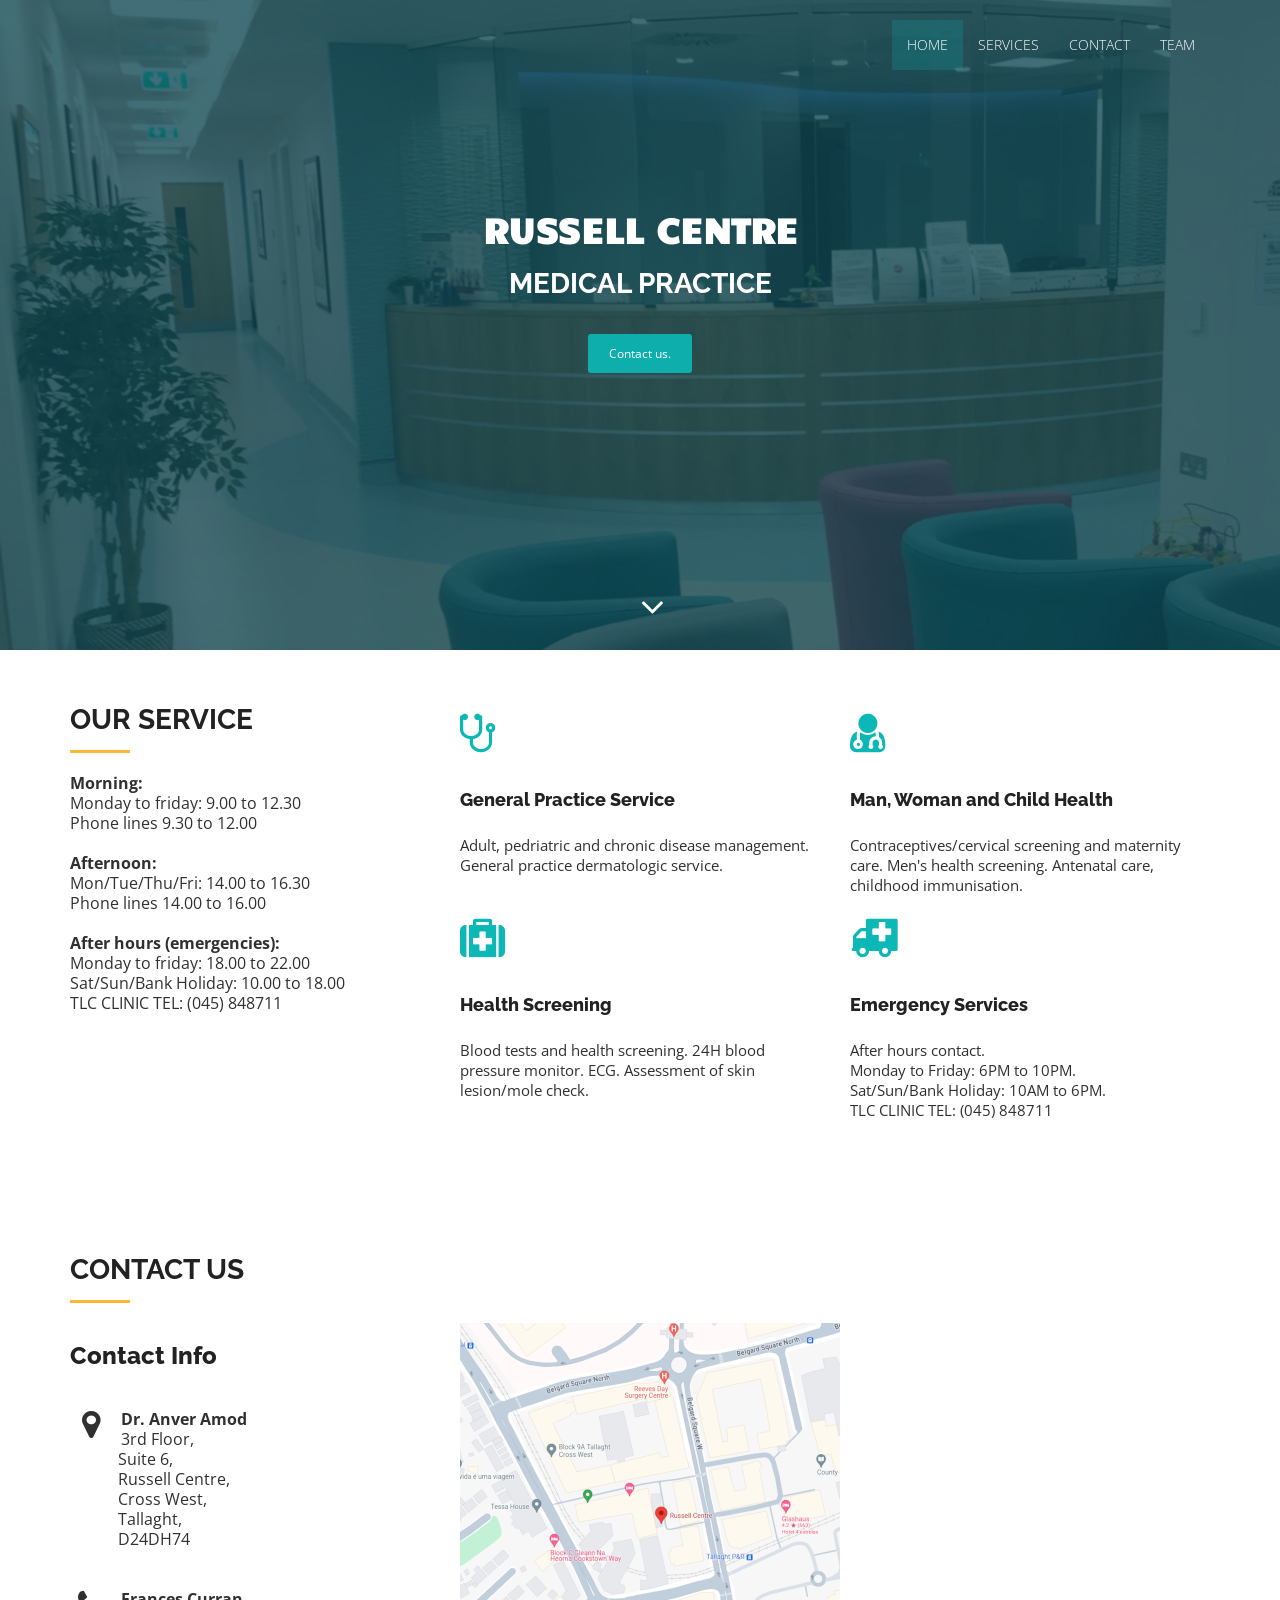
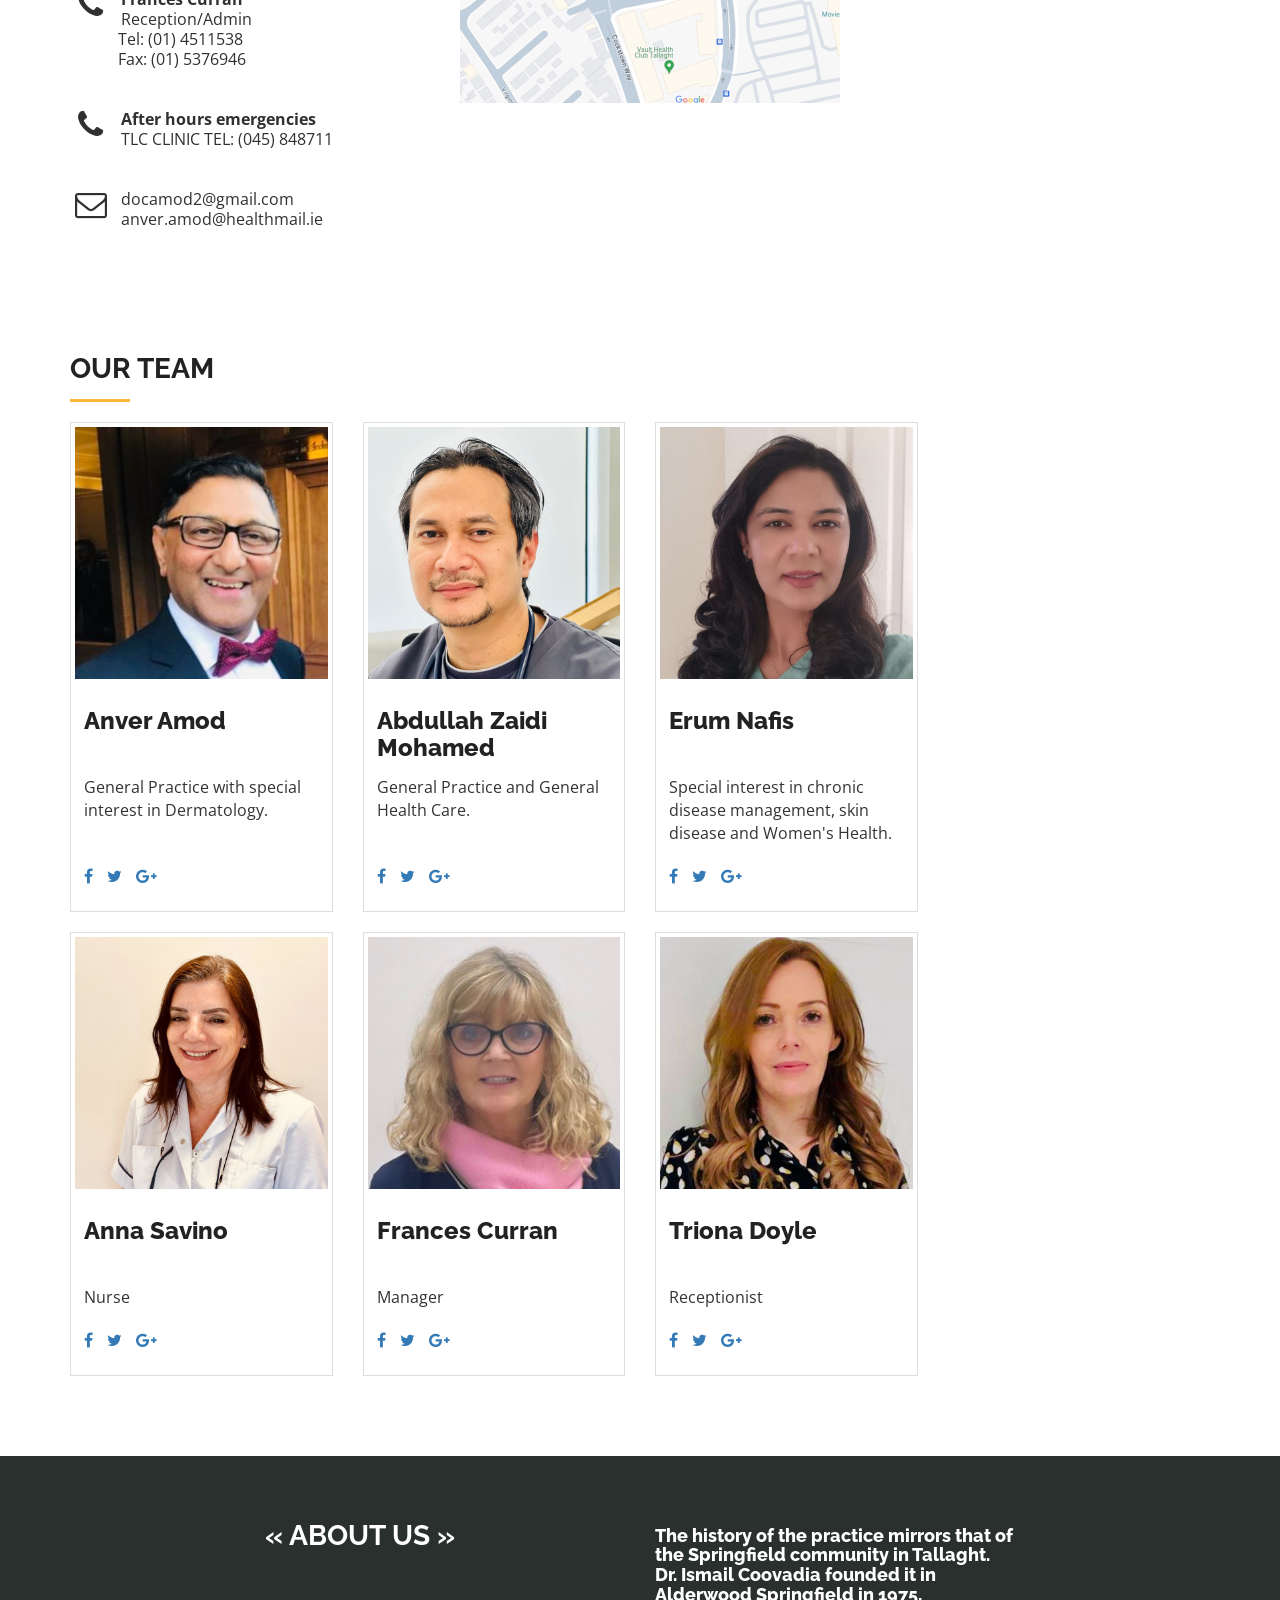
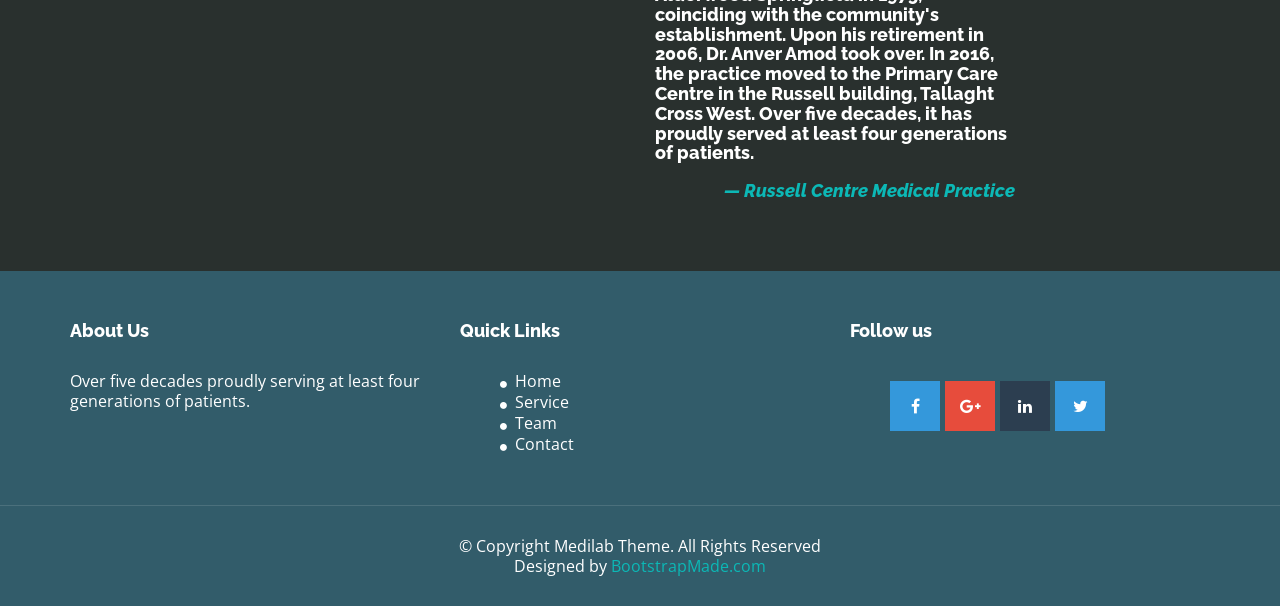
<file: index.html>
<!DOCTYPE html>
<html lang="en">

<head>
  <meta charset="utf-8">
  <meta name="viewport" content="width=device-width, initial-scale=1">
  <title>Russell Centre Medical Practice</title>
  <meta name="description" content="">
  <meta name="keywords" content="">

  <link rel="stylesheet" type="text/css" href="https://fonts.googleapis.com/css?family=Open+Sans|Raleway|Candal">
  <link rel="stylesheet" type="text/css" href="css/font-awesome.min.css">
  <link rel="stylesheet" type="text/css" href="css/bootstrap.min.css">
  <link rel="stylesheet" type="text/css" href="css/style.css">
  <!-- =======================================================
    Theme Name: Medilab
    Theme URL: https://bootstrapmade.com/medilab-free-medical-bootstrap-theme/
    Author: BootstrapMade.com
    Author URL: https://bootstrapmade.com
  ======================================================= -->
</head>

<body id="myPage" data-spy="scroll" data-target=".navbar" data-offset="60">
  <!--banner-->
  <section id="banner" class="banner">
    <div class="bg-color">
      <nav class="navbar navbar-default navbar-fixed-top">
        <div class="container">
          <div class="col-md-12">
            <div class="navbar-header">
              <button type="button" class="navbar-toggle" data-toggle="collapse" data-target="#myNavbar">
				        <span class="icon-bar"></span>
				        <span class="icon-bar"></span>
				        <span class="icon-bar"></span>
				      </button>
              <!-- <a class="navbar-brand" href="#"><img src="img/logo.png" class="img-responsive" style="width: 140px; margin-top: -16px;"></a> -->
            </div>
            <div class="collapse navbar-collapse navbar-right" id="myNavbar">
              <ul class="nav navbar-nav">
                <li class="active"><a href="#banner">Home</a></li>
                <li class=""><a href="#service">Services</a></li>
                <!-- <li class=""><a href="#testimonial">Testimonial</a></li> -->
                <li class=""><a href="#contact">Contact</a></li>
                <li class=""><a href="#doctor-team">Team</a></li>
              </ul>
            </div>
          </div>
        </div>
      </nav>
      <div class="container">
        <div class="row">
          <div class="banner-info">
            <div class="banner-logo text-center" hidden>
              <img src="img/logo.png" class="img-responsive">
            </div>
            <div class="banner-text text-center">
              <h1 class="white">Russell Centre<br/></h1>
              <h2 class="white">Medical Practice</h2>
              <p></p>
              <a href="#contact" class="btn btn-appoint">Contact us.</a>
            </div>
            <div class="overlay-detail text-center">
              <a href="#service"><i class="fa fa-angle-down"></i></a>
            </div>
          </div>
        </div>
      </div>
    </div>
  </section>
  <!--/ banner-->
  <!--service-->
  <section id="service" class="section-padding">
    <div class="container">
      <div class="row">
        <div class="col-md-4 col-sm-4">
          <h2 class="ser-title">Our Service</h2>
          <hr class="botm-line">
          <p> 
            <b>Morning:</b>
            <br/>
            Monday to friday: 9.00 to 12.30<br/>
            Phone lines 9.30 to 12.00
            <br/>
            <br/>

            <b>Afternoon:</b>
            <br/>
            Mon/Tue/Thu/Fri:  14.00 to 16.30<br/>
            Phone lines 14.00 to 16.00
            <br/>
            <br/>

            <b>After hours (emergencies):</b>
            <br/>
            Monday to friday: 18.00 to 22.00<br/>
            Sat/Sun/Bank Holiday: 10.00 to 18.00<br/>
            TLC CLINIC TEL: (045) 848711<br/>
            <br/>
            <br/>

          </p>
        </div>
        <div class="col-md-4 col-sm-4">
          <div class="service-info">
            <div class="icon">
              <i class="fa fa-stethoscope"></i>
            </div>
            <div class="icon-info">
              <h4>General Practice Service</h4>
              <p>Adult, pedriatric and chronic disease management. General practice dermatologic service. <br/> &nbsp; <br/> </p>
            </div>
          </div>
          <div class="service-info">
            <div class="icon">
              <i class="fa fa-medkit"></i>
            </div>
            <div class="icon-info">
              <h4>Health Screening</h4>
              <p>Blood tests and health screening. 24H blood pressure monitor. ECG. Assessment of skin lesion/mole check.</p>
            </div>
          </div>
        </div>
        <div class="col-md-4 col-sm-4">
          <div class="service-info">
            <div class="icon">
              <i class="fa fa-user-md"></i>
            </div>
            <div class="icon-info">
              <h4>Man, Woman and Child Health</h4>
              <p> Contraceptives/cervical screening and maternity care.
                Men's health screening. 
                Antenatal care, childhood immunisation.
              </p>
            </div>
          </div>
          <div class="service-info">
            <div class="icon">
              <i class="fa fa-ambulance"></i>
            </div>
            <div class="icon-info">
              <h4>Emergency Services</h4>
              <!-- <p>After hours contact for emergencies.</p> -->
              <p>
                After hours contact.<br/>
                Monday to Friday: 6PM to 10PM.<br/>
                Sat/Sun/Bank Holiday: 10AM to 6PM.<br/>
                TLC CLINIC TEL: (045) 848711
              </p>
            </div>
          </div>
        </div>
      </div>
    </div>
  </section>
  <!--/ service-->
  
  <!--about-->
  <section id="contact" class="section-padding">
    <div class="container">
      <div class="row">
        <div class="col-md-12">
          <h2 class="ser-title">Contact us</h2>
          <hr class="botm-line">
        </div>
        <div class="col-md-4 col-sm-4">
          <h3>Contact Info</h3>
          <div class="space"></div>
          <p><i class="fa fa-map-marker fa-fw pull-left fa-2x"></i>
            <b>Dr. Anver Amod</b> <br/>
            3rd Floor, </br>
            &nbsp; &nbsp; &nbsp; &nbsp; &nbsp; &nbsp; Suite 6, </br>
            &nbsp; &nbsp; &nbsp; &nbsp; &nbsp; &nbsp; Russell Centre, </br>
            &nbsp; &nbsp; &nbsp; &nbsp; &nbsp; &nbsp; Cross West, </br>
            &nbsp; &nbsp; &nbsp; &nbsp; &nbsp; &nbsp; Tallaght, </br>
            &nbsp; &nbsp; &nbsp; &nbsp; &nbsp; &nbsp; D24DH74
          </p>
          <div class="space"></div>
          <p><i class="fa fa-phone fa-fw pull-left fa-2x"></i>
            <b>Frances Curran</b> <br/>
            Reception/Admin <br/>
            &nbsp; &nbsp; &nbsp; &nbsp; &nbsp; &nbsp; Tel: (01) 4511538 <br/>
            &nbsp; &nbsp; &nbsp; &nbsp; &nbsp; &nbsp; Fax: (01) 5376946 <br/>
          </p>
          <div class="space"></div>
          <p><i class="fa fa-phone fa-fw pull-left fa-2x"></i>
            <b>After hours emergencies</b> <br/>
            TLC CLINIC TEL: (045) 848711
          </p>
          <div class="space"></div>
          <p><i class="fa fa-envelope-o fa-fw pull-left fa-2x"></i>
          docamod2@gmail.com <br/>
          anver.amod@healthmail.ie
          </p>


          <!-- <br/> -->
          <!-- <p><i class="fa fa-phone fa-fw pull-left fa-2x"></i> (EMERGENCY LINE) 01-045 848711</p> -->
        </div>
        <div class="col-md-8 col-sm-8 marb20">
          <div>
            <a href="https://maps.app.goo.gl/CNibWx81sjBers7J9"><img src="img/location.png" alt="..." class="team-img"></a>
          </div>
        </div>
      </div>
    </div>
  </section>

  <!--doctor team-->
  <section id="doctor-team" class="section-padding">
    <div class="container">
      <div class="row">
        <div class="col-md-12">
          <h2 class="ser-title">Our Team</h2>
          <hr class="botm-line">
        </div>
        <div class="col-md-3 col-sm-3 col-xs-6">
          <div class="thumbnail">
            <img src="img/anver_amod.jpeg" alt="..." class="team-img">
            <div class="caption">
              <h3>Anver Amod<br/>&nbsp;</h3>
              <p>General Practice with special interest in Dermatology.
                &nbsp;&nbsp;&nbsp;&nbsp;&nbsp;&nbsp;&nbsp;
                &nbsp;&nbsp;&nbsp;&nbsp;&nbsp;&nbsp;&nbsp;
                &nbsp;&nbsp;&nbsp;&nbsp;&nbsp;&nbsp;&nbsp;
                &nbsp;&nbsp;&nbsp;&nbsp;&nbsp;&nbsp;&nbsp;
                &nbsp;&nbsp;&nbsp;&nbsp;&nbsp;&nbsp;&nbsp;
                &nbsp;&nbsp;&nbsp;&nbsp;&nbsp;&nbsp;&nbsp;
                &nbsp;&nbsp;&nbsp;&nbsp;&nbsp;&nbsp;&nbsp;
              </p>
              <ul class="list-inline">
                <li><a href="#"><i class="fa fa-facebook"></i></a></li>
                <li><a href="#"><i class="fa fa-twitter"></i></a></li>
                <li><a href="#"><i class="fa fa-google-plus"></i></a></li>
              </ul>
            </div>
          </div>
        </div>
        <div class="col-md-3 col-sm-3 col-xs-6">
          <div class="thumbnail">
            <img src="img/zaidi.jpeg" alt="..." class="team-img">
            <div class="caption">
              <h3>Abdullah Zaidi Mohamed</h3>
              <p>General Practice and General Health Care.
                &nbsp;&nbsp;&nbsp;&nbsp;&nbsp;&nbsp;&nbsp;
                &nbsp;&nbsp;&nbsp;&nbsp;&nbsp;&nbsp;&nbsp;
                &nbsp;&nbsp;&nbsp;&nbsp;&nbsp;&nbsp;&nbsp;
                &nbsp;&nbsp;&nbsp;&nbsp;&nbsp;&nbsp;&nbsp;
                &nbsp;&nbsp;&nbsp;&nbsp;&nbsp;&nbsp;&nbsp;
                &nbsp;&nbsp;&nbsp;&nbsp;&nbsp;&nbsp;&nbsp;
                &nbsp;&nbsp;&nbsp;&nbsp;&nbsp;&nbsp;&nbsp;
              </p>
              <ul class="list-inline">
                <li><a href="#"><i class="fa fa-facebook"></i></a></li>
                <li><a href="#"><i class="fa fa-twitter"></i></a></li>
                <li><a href="#"><i class="fa fa-google-plus"></i></a></li>
              </ul>
            </div>
          </div>
        </div>
        <div class="col-md-3 col-sm-3 col-xs-6">
          <div class="thumbnail">
            <img src="img/erun_nafees.jpeg" alt="..." class="team-img">
            <div class="caption">
              <h3>Erum Nafis<br/>&nbsp;</h3>
              <p>Special interest in chronic disease management, skin disease and Women's Health.</p>
              <ul class="list-inline">
                <li><a href="#"><i class="fa fa-facebook"></i></a></li>
                <li><a href="#"><i class="fa fa-twitter"></i></a></li>
                <li><a href="#"><i class="fa fa-google-plus"></i></a></li>
              </ul>
            </div>
          </div>
        </div>
      </div>
      <div class="row">
        <div class="col-md-3 col-sm-3 col-xs-6">
          <div class="thumbnail">
            <img src="img/anna_savino.jpeg" alt="..." class="team-img">
            <div class="caption">
              <h3>Anna Savino<br/>&nbsp;</h3>
              <p>Nurse</p>
              <ul class="list-inline">
                <li><a href="#"><i class="fa fa-facebook"></i></a></li>
                <li><a href="#"><i class="fa fa-twitter"></i></a></li>
                <li><a href="#"><i class="fa fa-google-plus"></i></a></li>
              </ul>
            </div>
          </div>
        </div>

        <div class="col-md-3 col-sm-3 col-xs-6">
          <div class="thumbnail">
            <img src="img/frances_curren.jpeg" alt="..." class="team-img">
            <div class="caption">
              <h3>Frances Curran<br/>&nbsp;</h3>
              <p>Manager</p>
              <ul class="list-inline">
                <li><a href="#"><i class="fa fa-facebook"></i></a></li>
                <li><a href="#"><i class="fa fa-twitter"></i></a></li>
                <li><a href="#"><i class="fa fa-google-plus"></i></a></li>
              </ul>
            </div>
          </div>
        </div>
        <div class="col-md-3 col-sm-3 col-xs-6">
          <div class="thumbnail">
            <img src="img/triona_doyle.jpeg" alt="..." class="team-img">
            <div class="caption">
              <h3>Triona Doyle<br/>&nbsp;</h3>
              <p>Receptionist</p>
              <ul class="list-inline">
                <li><a href="#"><i class="fa fa-facebook"></i></a></li>
                <li><a href="#"><i class="fa fa-twitter"></i></a></li>
                <li><a href="#"><i class="fa fa-google-plus"></i></a></li>
              </ul>
            </div>
          </div>
        </div>
      </div>
    </div>
  </section>
  <!--/ doctor team-->

  <!--cta 2-->
  <section id="cta-2" class="section-padding">
    <div class="container">
      <div class=" row">
        <div class="col-md-2"></div>
        <div class="text-right-md col-md-4 col-sm-4">
          <h2 class="section-title white lg-line">« About us »</h2>
        </div>
        <div class="col-md-4 col-sm-5">
          <h4 class="white no-padding"> The history of the practice mirrors that of the Springfield community in Tallaght. Dr. Ismail Coovadia founded it in Alderwood Springfield in 1975, coinciding with the community's establishment. Upon his retirement in 2006, Dr. Anver Amod took over. In 2016, the practice moved to the Primary Care Centre in the Russell building, Tallaght Cross West. Over five decades, it has proudly served at least four generations of patients.</p>
          <p class="text-right text-primary"><i>— Russell Centre Medical Practice</i></p>
        </div>
        <div class="col-md-2"></div>
      </div>
    </div>
  </section>
  <!--cta-->
  <!--contact-->
  <!--/ contact-->
  <!--footer-->
  <footer id="footer">
    <div class="top-footer">
      <div class="container">
        <div class="row">
          <div class="col-md-4 col-sm-4 marb20">
            <div class="ftr-tle">
              <h4 class="white no-padding">About Us</h4>
            </div>
            <div class="info-sec">
              <p>Over five decades proudly serving at least four generations of patients.</p>
            </div>
          </div>
          <div class="col-md-4 col-sm-4 marb20">
            <div class="ftr-tle">
              <h4 class="white no-padding">Quick Links</h4>
            </div>
            <div class="info-sec">
              <ul class="quick-info">
                <li><a href="index.html"><i class="fa fa-circle"></i>Home</a></li>
                <li><a href="#service"><i class="fa fa-circle"></i>Service</a></li>
                <li><a href="#doctor-team"><i class="fa fa-circle"></i>Team</a></li>
                <li><a href="#contact"><i class="fa fa-circle"></i>Contact</a></li>
              </ul>
            </div>
          </div>
          <div class="col-md-4 col-sm-4 marb20">
            <div class="ftr-tle">
              <h4 class="white no-padding">Follow us</h4>
            </div>
            <div class="info-sec">
              <ul class="social-icon">
                <li class="bglight-blue"><i class="fa fa-facebook"></i></li>
                <li class="bgred"><i class="fa fa-google-plus"></i></li>
                <li class="bgdark-blue"><i class="fa fa-linkedin"></i></li>
                <li class="bglight-blue"><i class="fa fa-twitter"></i></li>
              </ul>
            </div>
          </div>
        </div>
      </div>
    </div>
    <div class="footer-line">
      <div class="container">
        <div class="row">
          <div class="col-md-12 text-center">
            © Copyright Medilab Theme. All Rights Reserved
            <div class="credits">
              <!--
                All the links in the footer should remain intact.
                You can delete the links only if you purchased the pro version.
                Licensing information: https://bootstrapmade.com/license/
                Purchase the pro version with working PHP/AJAX contact form: https://bootstrapmade.com/buy/?theme=Medilab
              -->
              Designed by <a href="https://bootstrapmade.com/">BootstrapMade.com</a>
            </div>
          </div>
        </div>
      </div>
    </div>
  </footer>
  <!--/ footer-->

  <script src="js/jquery.min.js"></script>
  <script src="js/jquery.easing.min.js"></script>
  <script src="js/bootstrap.min.js"></script>
  <script src="js/custom.js"></script>
  <script src="contactform/contactform.js"></script>

</body>

</html>
</file>
<file: css/style.css>
/*
    Theme Name: Medilab
    Theme URL: https://bootstrapmade.com/medilab-free-medical-bootstrap-theme/
    Author: BootstrapMade.com
    Author URL: https://bootstrapmade.com
*/

body {
	font-family: 'Open Sans', sans-serif;
	line-height: 20px;
	color: #303030;
	font-size: 300;
	font-size: 16px;
    /* color: #999999; */
}
ol, ul {
	list-style: none;
}
blockquote, q {
	quotes: none;
}
blockquote:before, blockquote:after,
q:before, q:after {
	content: '';
	content: none;
}
table {
	border-collapse: collapse;
	border-spacing: 0;
}
h1, h2, h3, h4, h5, h6
{
	font-family: 'Raleway', sans-serif;
    font-weight: 800; 
	color: #222222;
}
a, a:hover, a:focus, a:active{
    outline: none;
}

.section-padding{
	padding: 60px 0px;

}
h2 {
    line-height: 20px;
    margin: 0;
    font-size: 28px;
    font-weight: 700;
    text-transform: uppercase;
}
hr.botm-line {
    height: 3px;
    width: 60px;
    background: #ffb737;
    position: relative;
    border: 0;
    margin: 20px 0 20px 0;
}

/***************************************
banner
***************************************/
.navbar {
    margin-bottom: 0px;
    border: 0px;
}
.navbar {
    border-radius: 0px;
}
.navbar-default {
    background-color: #fff;
    padding: 20px 0;
    transition: all 0.3s;
}
.navbar-default {
    background-color: transparent;
    border: 0px;
}
.navbar {
    border-radius: 0px;
}

.navbar-brand
{
	font-family: 'Chewy', cursive;
	font-size: 32px;
}

.navbar-brand img {
    padding-top: 2px;
    width: 120px !important;
}

.navbar-default .navbar-brand, .navbar-default .navbar-brand:hover, .navbar-default .navbar-brand:focus {
    color: #EA6045;
}

@media (max-width: 768px) {
	.navbar-collapse {
		background: rgba(28,74,90, 0.9);
	}
}

.top-nav-collapse {
    padding: 0;
    background: rgba(28,74,90, 0.9);
}

.white, .white:hover, .white:focus
{
	color: #fff;
	width: 100% !important;
}
.block
{
	display: block;
}
.navbar-default .navbar-nav > .active > a, .navbar-default .navbar-nav > .active > a:focus, .navbar-default .navbar-nav > .active > a:hover {
    color: #fff;
    text-transform: uppercase;
    background-color: rgba(12, 184, 182, 0.21);
}
.navbar-default .navbar-nav > li > a
{
	color: #fff;
	text-transform: uppercase;
	font-size: 14px;
	font-weight: 300;
}
.navbar-default .navbar-nav > li > a:hover, .navbar-default .navbar-nav > li > a:focus
{
	color: #fff;
    text-transform: uppercase;
    background-color: rgba(12, 184, 182, 0.21);
}
.affix {
    background-color: #ffffff !important;
}
.affix .navbar-nav > li > a:hover, .affix .navbar-nav > li > a:focus
{
    background-color: rgba(12, 184, 182) !important;
}
#banner{
	background: url('../img/banner.jpeg') no-repeat fixed;
	background-size: cover;
	min-height: 650px;
	position: relative;
}
.bg-color{
	background-color: RGBA(13, 70, 83, 0.78);
	min-height: 650px;
}
.banner-info{
	padding-top: 190px;
}
.banner-logo img{
	display: inline-block;
}
.banner-text{
	color: #fff;
}
.banner-text h1{
	font-family: 'Candal', sans-serif;
	font-size: 35px;
	text-transform: uppercase;
	padding-bottom:15px;
}
.btn-appoint, .btn-appoint:hover, .btn-appoint:focus{
	margin-top: 30px;
	padding: 10px 20px;
	font-size: 12px;
	background-color: rgba(12, 184, 182, 0.91);
	border-radius: 3px;
	color: #fff;
}
.overlay-detail a i {
    text-align: center;
    position: absolute;
    bottom: 25px;
    font-size: 38px;
    color: #fff;
    margin: 0 auto;
}
.text-primary i{
    padding-top: 8px;
    display: inline-block;
}
/***************************************
services
***************************************/
.icon i{
	color: #0cb8b6;
	font-size: 45px;
	margin-bottom: 25px;
}
.service-info{
	margin-bottom: 20px;
}
.icon-info h4{
	padding-bottom: 15px;
}
.icon-info p{
	font-size: 15px !important;
}
/***************************************
cta-1
***************************************/
.schedule-tab {
	background-color: #0CB8B6;
	float: left;
}
.medi-info{
	border-right: 1px solid #fff;
}
.medi-info, .time-info{
	padding: 20px;
	color: #fff;
}
.medi-info h3, .time-info h3{
	padding-bottom: 16px;
	color: #fff;
	font-weight: 600;
}
.medi-info-btn, .medi-info-btn:hover, .medi-info-btn:focus {
    margin: 15px 0px 5px;
    display: inline-block;
    border: solid white 2px;
    padding: 3px 8px;
    font-size: 12px;
    color: #fff;
    font-weight: 400 !important;
    cursor: pointer;
}
td {
    border: 0px solid #ededed;
    border-top: 1px solid rgba(216, 216, 216, 0.5);
    padding: 6px 10px 6px 0;
}
.medi-info, .time-info{
    font-size: 14px;
}
/***************************************
about
***************************************/
#about{
    background-color: rgba(238, 238, 238, 0.15);
}
.lg-line{
	line-height: 1.4;
	font-size: 28px;
}
.more-features-box-text-icon {
    float: left;
    width: 40px;
    height: 40px;
    padding-top: 6px;
    background: #0cb8b6;
    -moz-border-radius: 50%;
    -webkit-border-radius: 50%;
    border-radius: 50%;
    color: #fff;
    text-align: center;
}
.more-features-box-text-description h3{
    padding-bottom: 15px;
}
.more-features-box-text-icon i {
    font-size: 18px;
    line-height: 26px;
}
.more-features-box-text-description{
	margin-left: 80px;
	margin-bottom: 35px;
}
.sec-para{
	padding-bottom: 10px;
}
/***************************************
doctor team
***************************************/
.thumbnail {
	border-radius: 0px;
}
.caption h3{
    padding-bottom: 5px;
}
.caption p{
    padding-bottom: 10px;
}
/***************************************
testimonial
***************************************/
#testimonial{
    background-color: #eee;
}
.testi-details {
    background: #fff;
    padding: 14px 24px;
    margin-bottom: 20px;
    box-shadow: 3px 3px 2px 0px rgba(0,0,0,0.18);
    position: relative;
}
.testi-info a {
    display: block;
    width: 50px;
    height: 50px;
    background-color: #fff;
    border-radius: 50%;
    float: left;
    margin-right: 10px;
}
.testi-info a img{
	border-radius: 50%;
}
.testi-info h3 {
    display: inline-block;
    line-height: 22px;
    font-weight: 600;
    color: #000;
    margin-top: 8px;
}
.testi-info h3 > span {
    display: block;
    line-height: 16px;
    font-weight: 400;
}
.testi-details::after {
    content: "";
    position: absolute;
    width: 0;
    height: 0;
    border-style: solid;
    border-color: transparent;
    border-left: 0;
    bottom: -40px;
    left: 56px;
    border-top-color: #fff;
    border-width: 20px;
}
.testi-details::before {
    content: '';
    position: absolute;
    transform: rotate(45deg);
    width: 0px;
    height: 0px;
    bottom: -30px;
    left: 45px;
    border-style: solid;
    border-width: 15px;
    border-color: transparent;
    z-index: -1;
    box-shadow: 3px -13px 5px 0px rgba(0, 0, 0, 0.18);
    border-left: 0;
}
/***************************************
cta -2
***************************************/
#cta-2{
	background-color: rgb(41, 48, 46);
}
.white{
	color: #fff;
}
.icon-play, .icon-play:hover, .icon-play:focus{
	background-color: #0CB8B6;
	padding: 5px 10px;
	color: #fff;
	text-decoration: none;
	padding: 5px 17px;
	margin-top: 26px;
	display: block;
}
.text-primary {
    color: #0cb8b6;
}
.icon-mar
{
	margin-right: 7px;
}
/***************************************
contact us
***************************************/
.space {
    margin-top: 40px;
}
.btn-form, .btn-form:hover, .btn-form:focus {
    background-color: #0cb8b6;
    color: #fff;
    border-radius: 0px;
    padding: 10px 20px;
}
.br-radius-zero {
    border-radius: 0px;
}
.form-control{
	height: 40px;
}

.validation {
    color: red;
    display:none;
    margin: 0 0 20px;
    font-weight:400;
    font-size:13px;
}

#sendmessage {
    color: green;
    border:1px solid green;
    display:none;
    text-align:center;
    padding:15px;
    font-weight:600;
    margin-bottom:15px;
}

#errormessage {
    color: red;
    display:none;
    border:1px solid red;
    text-align:center;
    padding:15px;
    font-weight:600;
    margin-bottom:15px;
}

#sendmessage.show, #errormessage.show, .show {
	display:block;
}


/***************************************
footer
***************************************/
#footer{
	background-color: #325C6A;
}
.ftr-tle {
    height: 50px;
}
.info-sec {
    color: #fff;
}
.quick-info li i {
    font-size: 8px;
    width: 15px;
    height: 15px;
    line-height: 15px;
    text-align: left;
}
.social-icon li {
    float: left;
    width: 50px;
    height: 50px;
    line-height: 50px;
    text-align: center;
    margin-right: 5px;
}
.bglight-blue {
    background-color: #3498DB;
}
.bgred {
    background-color: #E74C3C;
}
.bgdark-blue {
    background-color: #2C3E50;
}
.bglight-blue {
    background-color: #3498DB;
}
.top-footer {
    padding: 40px 0px;
    border-bottom: 1px solid rgba(255, 255, 255, 0.12);
}
.footer-line {
    padding: 30px 0px;
    color: #fff;
}

.footer-line a {
    color: #0CB8B6;
}

.quick-info li a{
    color: #fff;
}
.site-link, .site-link:hover, .site-link:focus
{
    color: #0cb8b6;
    text-transform: none;
}
@media (min-width: 551px) and (max-width: 980px){

}
@media (min-width: 220px) and (max-width: 551px){
    .testi-info{
        margin-bottom: 20px;
    }
    .marb20{
        margin-top: 30px;
    }
    h2{
        font-size: 24px;
        line-height: 1.2;
    }
    .section-title{
        margin-bottom: 30px;
    }
    .medi-info {
    border: 0px;
    border-bottom: 1px solid #fff;
    }
    .service-info{
        margin-top: 20px;
        margin-bottom: 0px;
    }
    .caption h3 {
    font-size: 14px;
    }
    .caption p{
    font-size: 12px;
    padding-bottom: 5px;
    }
    .caption ul li a i{
        font-size: 14px;
    }
    .banner-text h1{
        font-size: 24px;
    }
}
</file>
